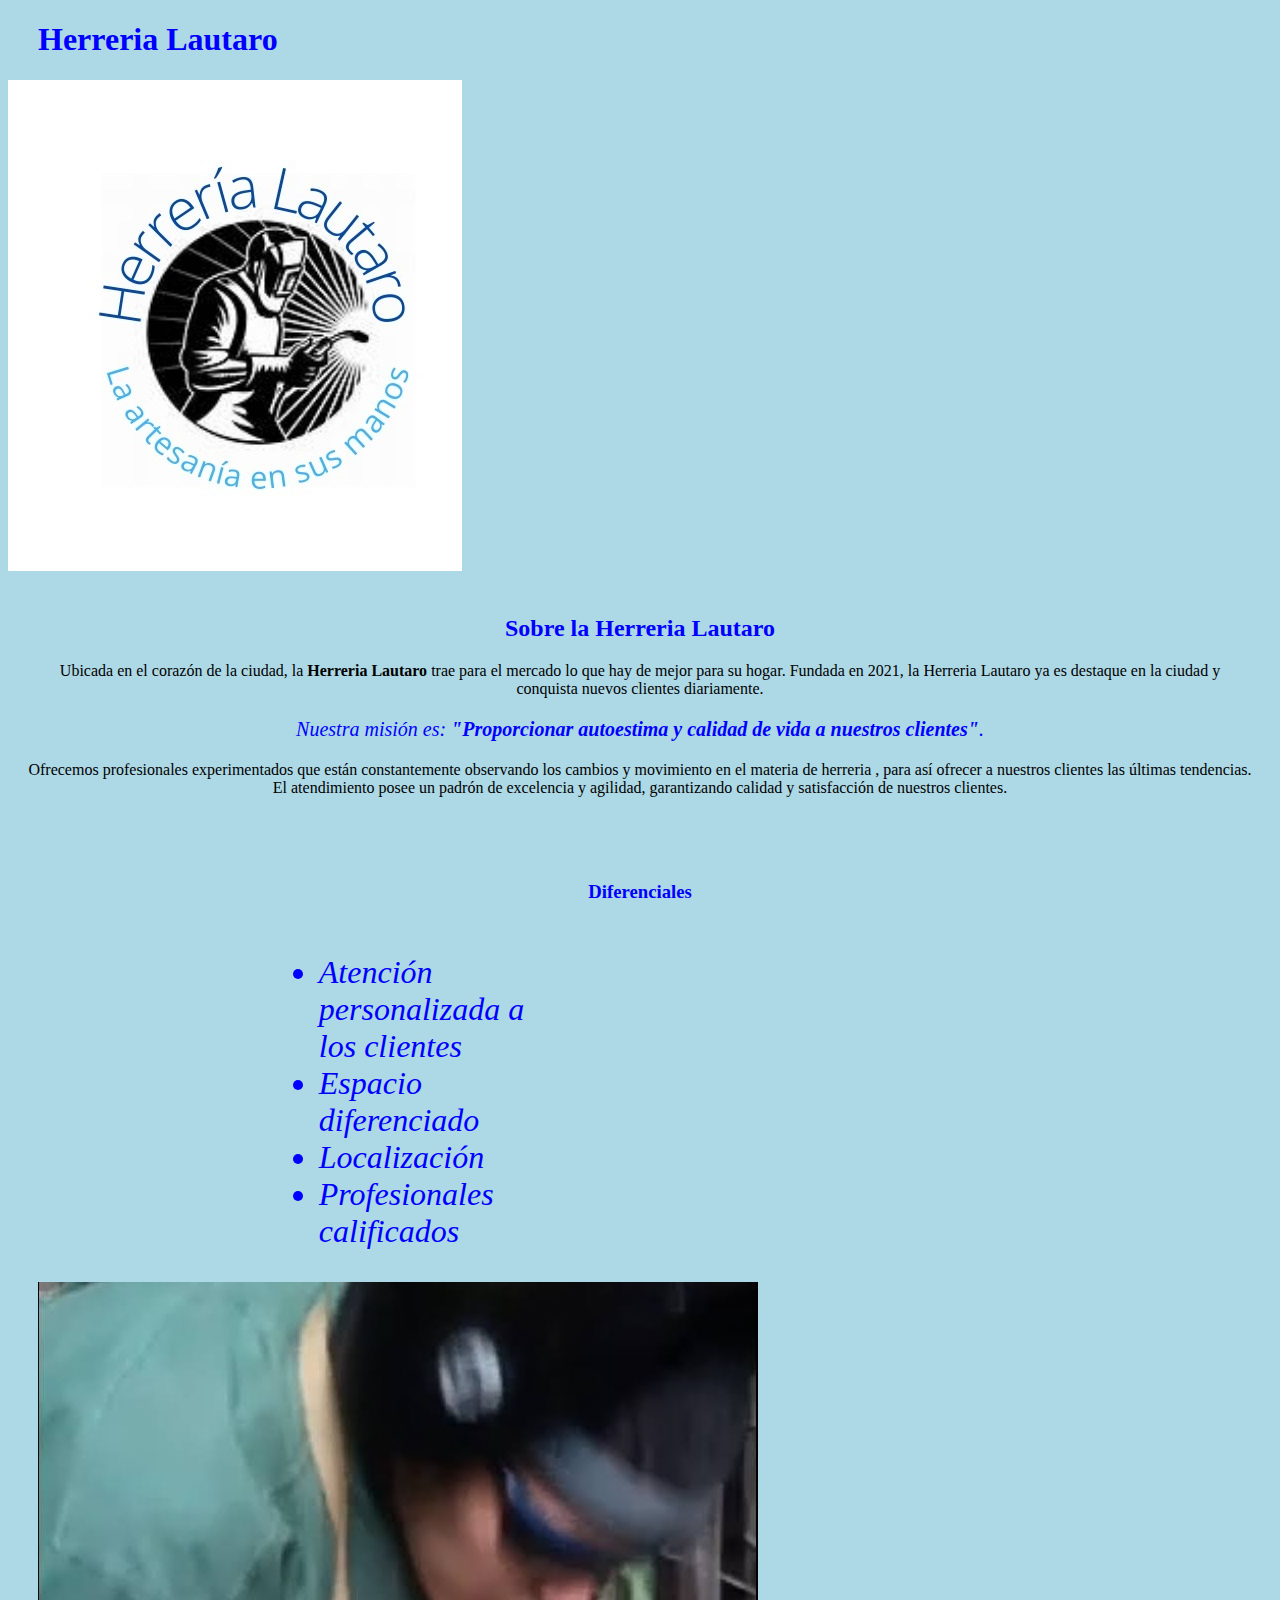
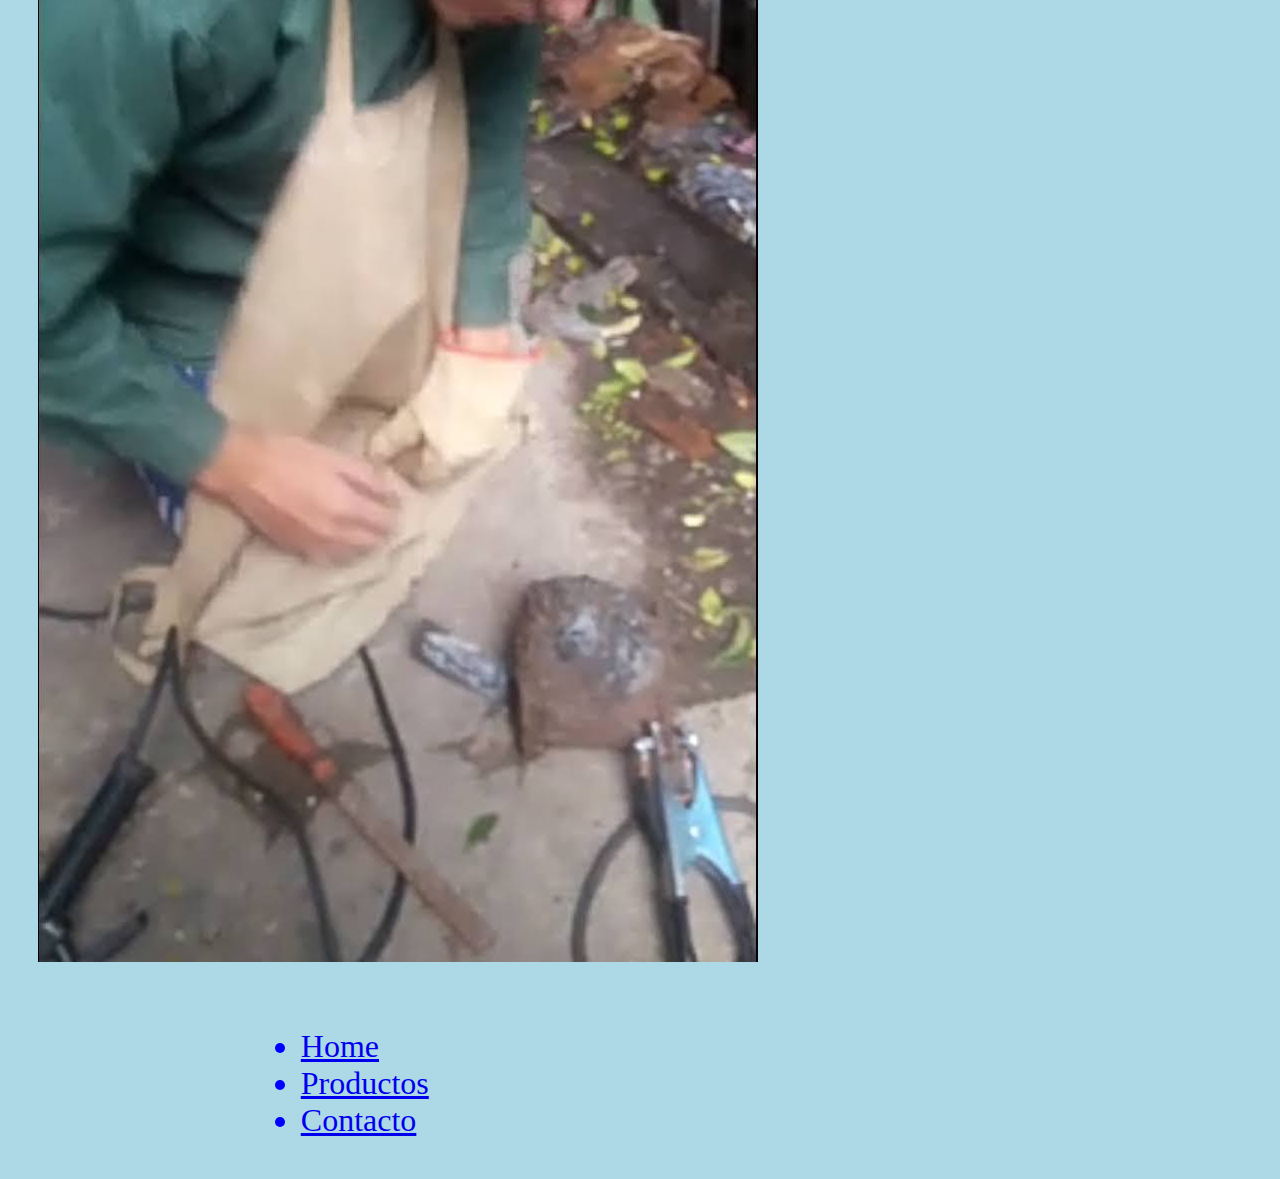
<file: index.html>
<!DOCTYPE html>

<html lang="es">
    
    <head>

        <meta charset="UTF-8"> 
        <title>Herreria Lautaro</title>
        <link rel="stylesheet" href="style-home.css">
    
    </head>

    <body>

        <header>
            <h1 class="titulo-principal">Herreria Lautaro</h1>
        </header>

        <img id="logo" src="imagenes/logo.jpg">
        
        <div class="principal">

            <h2 class="titulo-centralizado">Sobre la Herreria Lautaro</h2>

            <p>Ubicada en el corazón de la ciudad, la <strong>Herreria Lautaro</strong> trae para el mercado lo que hay de mejor para su hogar. Fundada en 2021, la Herreria Lautaro ya es destaque en la ciudad y conquista nuevos clientes diariamente.</p>

            <p id="mision"><em>Nuestra misión es: <strong>"Proporcionar autoestima y calidad de vida a nuestros clientes"</strong>.</em></p>

            <p>Ofrecemos profesionales experimentados que están constantemente observando los cambios y movimiento en el materia de herreria , para así ofrecer a nuestros clientes las últimas tendencias. El atendimiento posee un padrón de excelencia y agilidad, garantizando calidad y satisfacción de nuestros clientes.</p> 

        </div>

        <div class="diferenciales">

            <h3 class="titulo-centralizado">Diferenciales</h3>
        
            <ul>
                <li class="items">Atención personalizada a los clientes</li>
                <li class="items">Espacio diferenciado</li>
                <li class="items">Localización</li>
                <li class="items">Profesionales calificados</li>
            </ul>

            <img src="imagenes/diferenciales.jpeg" class="imagenDiferenciales">

        </div>
        
        <nav>
            <ul>
                <li><a href="index.html">Home</a></li>
                <li><a href="productos.html">Productos</a></li>
                <li><a href="contacto.html">Contacto</a></li>
            </ul>
        </nav>
    </body>
</html>
</file>
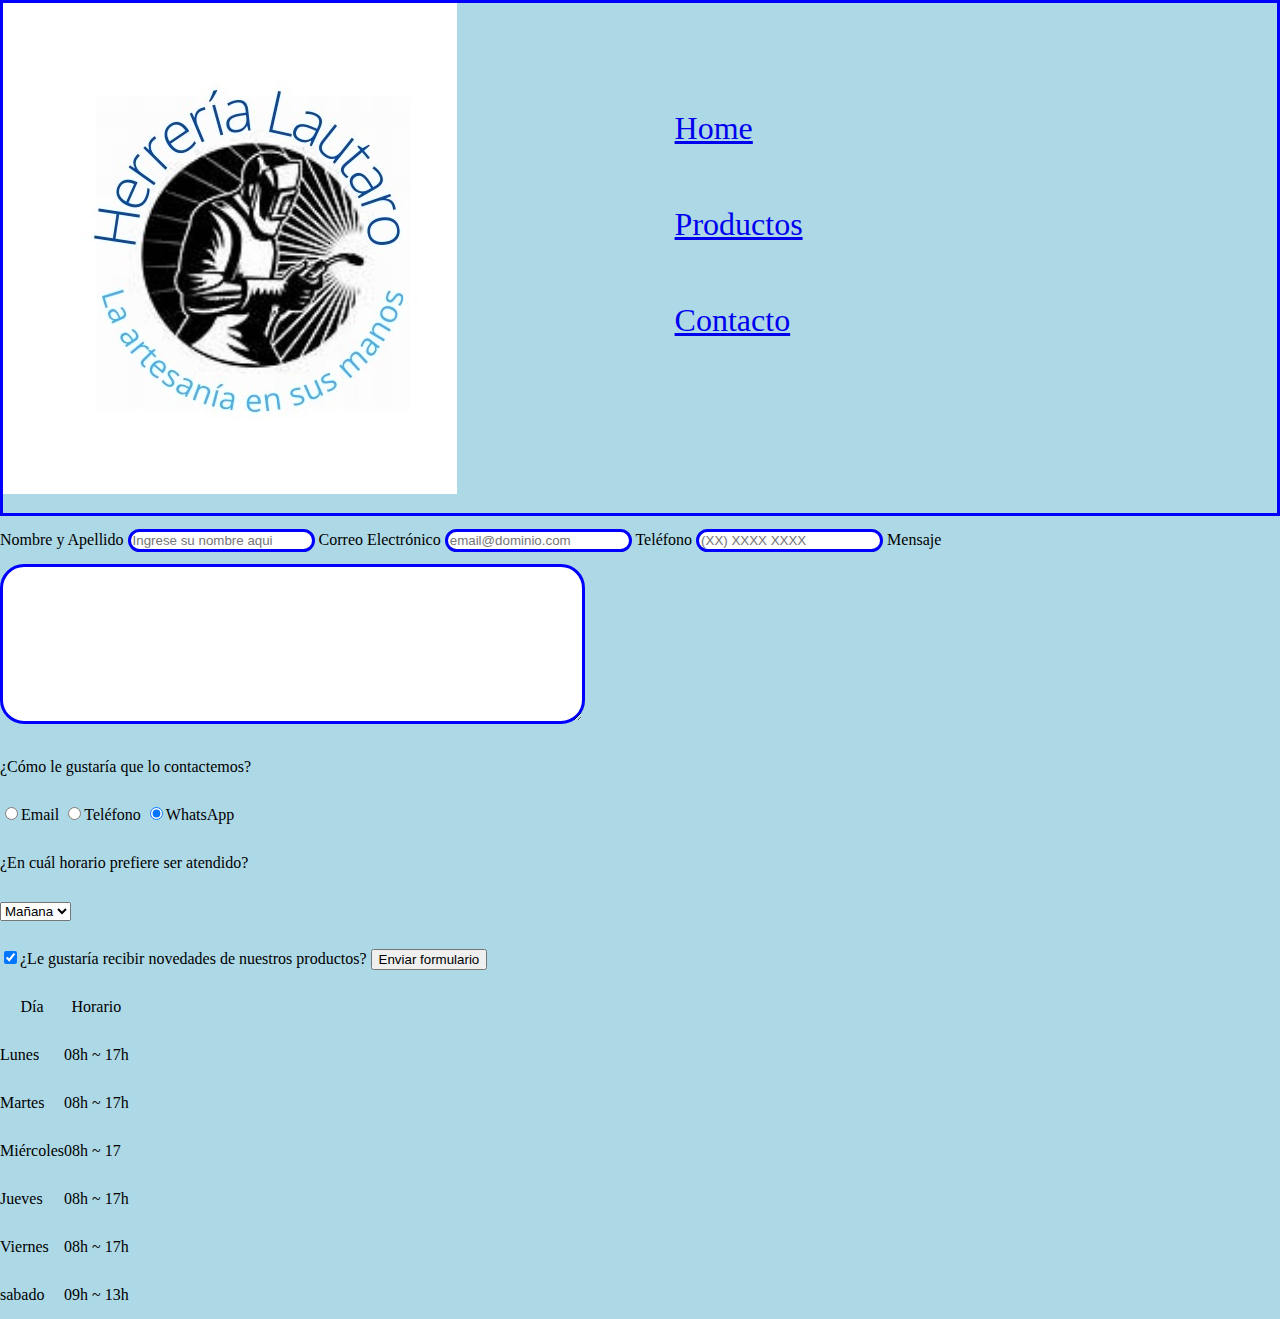
<file: contacto.html>
<!DOCTYPE html>

<html>
    <head>
        <meta charset="UTF-8">
        <title>Contacto - Herreria Lautaro</title>
        <link rel="stylesheet" href="reset.css">
        <link rel="stylesheet" href="style.css">
    </head>
    <body>
        <header>
            <div class="caja">
                <h1><img src="imagenes/logo.jpg" alt="Logo de la Herreria Lautaro"></h1>
                <nav>
                    <ul>
                        <li><a href="index.html">Home</a></li>
                        <li><a href="productos.html">Productos</a></li>
                        <li><a href="contacto.html">Contacto</a></li>
                    </ul>
                </nav>
            </div>
        </header>
        <main>
            <form>
                <label for="nombreapellido">Nombre y Apellido</label>
                <input type="text" id="nombreapellido" class="input-padron" required placeholder="Ingrese su nombre aqui">

                <label for="correoelectronico">Correo Electrónico</label>
                <input type="email" id="correoelectronico" class="input-padron" required placeholder="email@dominio.com">

                <label for="telefono">Teléfono</label>
                <input type="tel" id="telefono" class="input-padron" required placeholder="(XX) XXXX XXXX">

                <label for="mensaje">Mensaje</label>
                <textarea cols="70" rows="10" id="mensaje" class="input-padron" required></textarea>
                
                <fieldset class="#">
                    <legend>¿Cómo le gustaría que lo contactemos?</legend>

                    <label for="radio-email"><input type="radio" name="contacto" value="email" id="radio-email">Email</label>
                    
                    <label for="radio-telefono"><input type="radio" name="contacto" value="telefono" id="radio-telefono">Teléfono</label>
                    
                    <label for="radio-whatsapp"><input type="radio" name="contacto" value="whatsapp" id="radio-whatsapp" checked>WhatsApp</label>
                    
                </fieldset>
               
                <fieldset>
                    <legend>¿En cuál horario prefiere ser atendido?</legend>
                    <select>
                        <option>Mañana</option>
                        <option>Tarde</option>
                        <option>Noche</option>
                    </select>
                </fieldset>
                
                <label class="checkbox"><input type="checkbox" checked>¿Le gustaría recibir novedades de nuestros productos?</label>                
                
                <input type="submit" value="Enviar formulario" class="enviar">

            </form>

            <table>
                <thead clas="VI">
                    <tr>
                        <th>Día</th>
                        <th>Horario</th>
                    </tr>
                </thead>
                <tbody>
                    <tr>
                        <td>Lunes</td>
                        <td>08h ~ 17h</td>
                    </tr>
                    <tr>
                        <tr>
                            <td>Martes</td>
                            <td>08h ~ 17h</td>
                        </tr>
                        <td>Miércoles</td>
                        <td>08h ~ 17</td>
                    </tr>
                    <tr>
                        <td>Jueves</td>
                        <td>08h ~ 17h</td>
                    </tr>
                    <tr>
                        <td>Viernes</td>
                        <td>08h ~ 17h</td>
                    </tr>
                    <tr>
                        <td>sabado</td>
                        <td>09h ~ 13h</td>
                    </tr>
                </tbody>
            </table>
        </main>
        <footer>
            
            <p class="copyright"></p>
        </footer>
    </body>
</html>
</file>
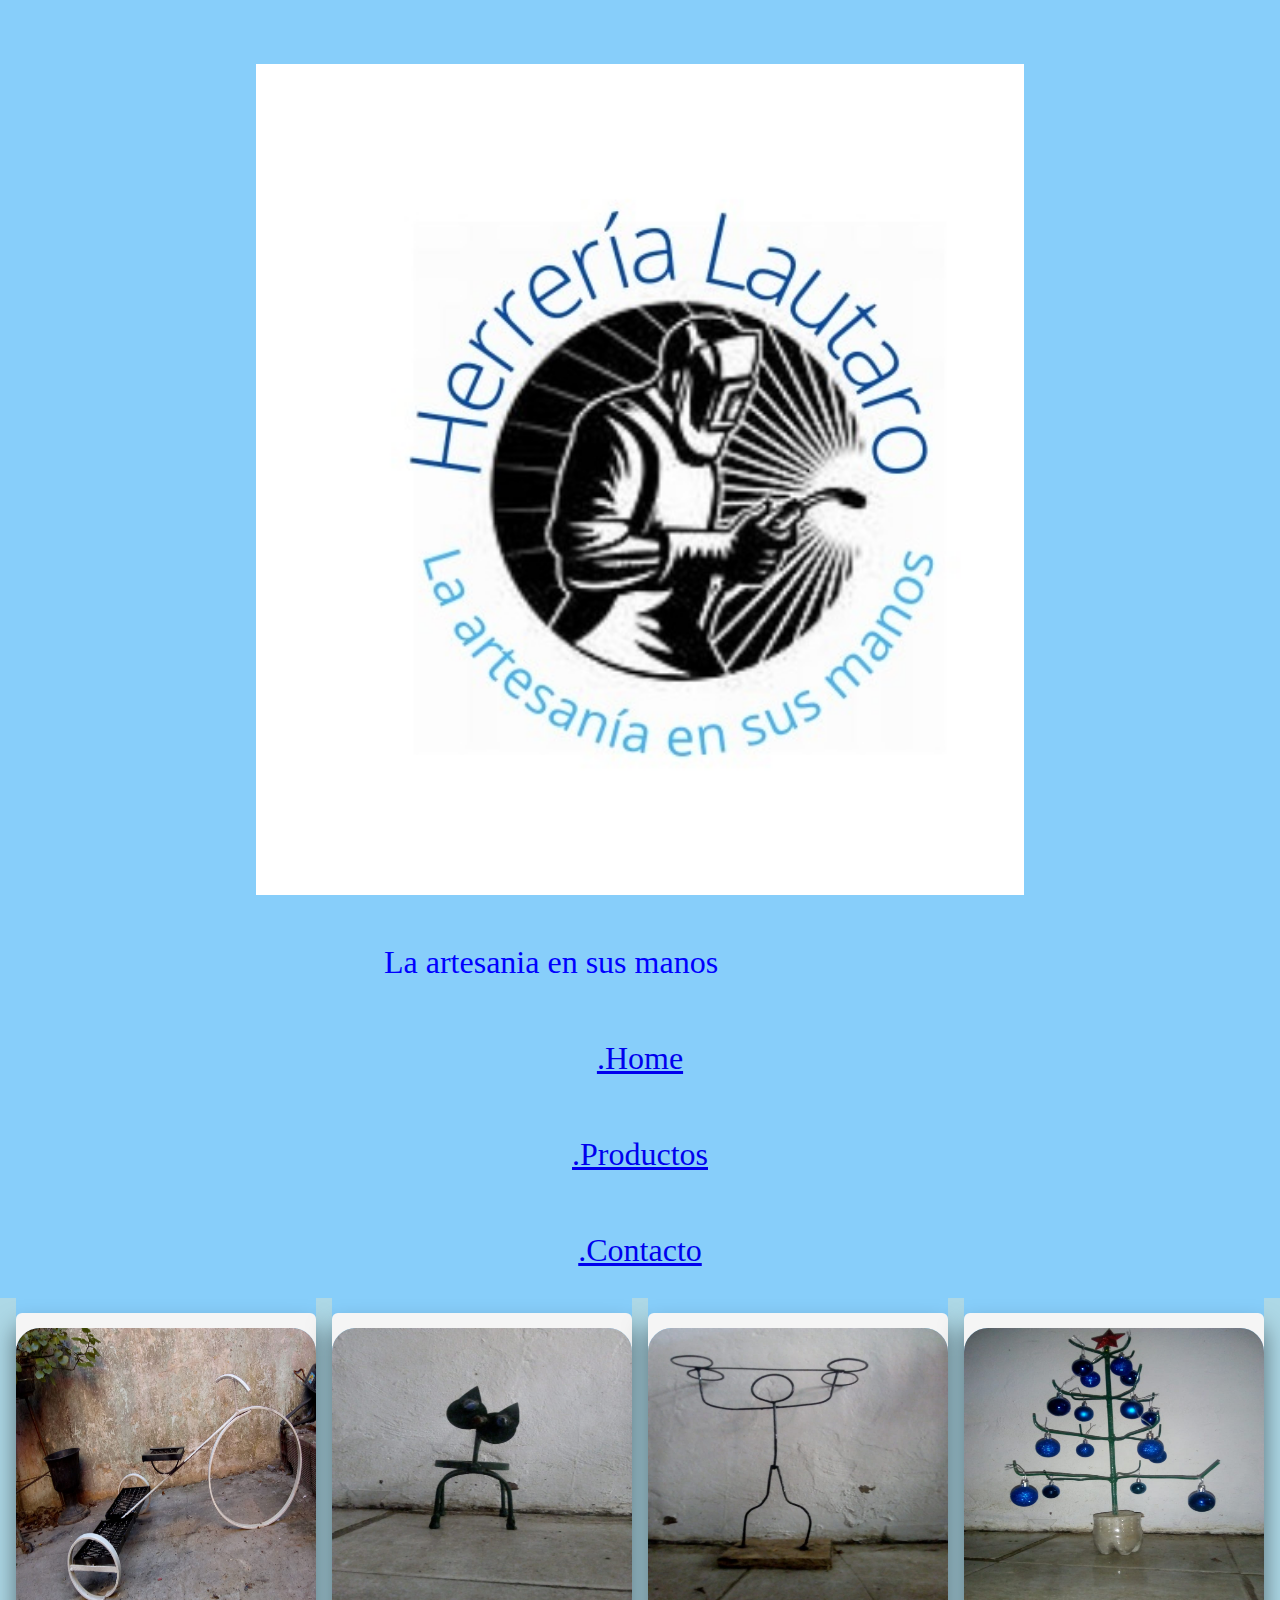
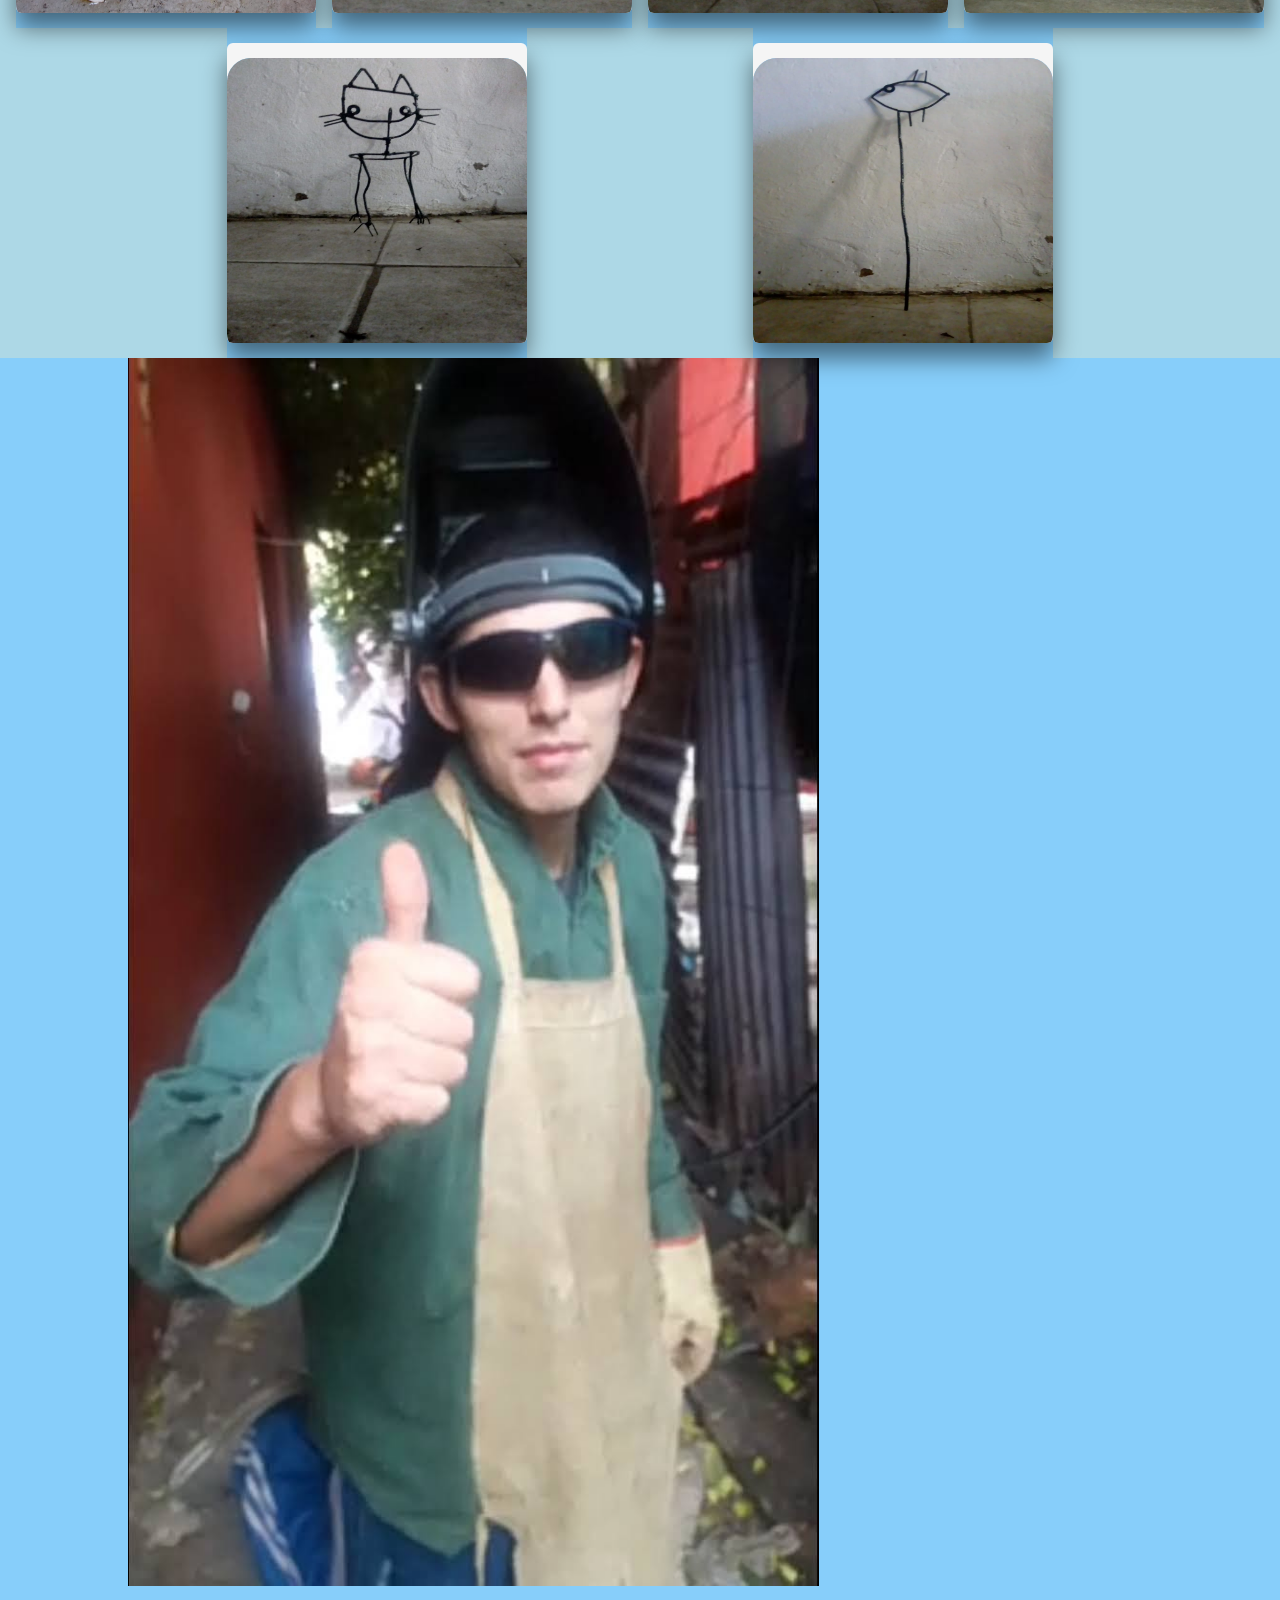
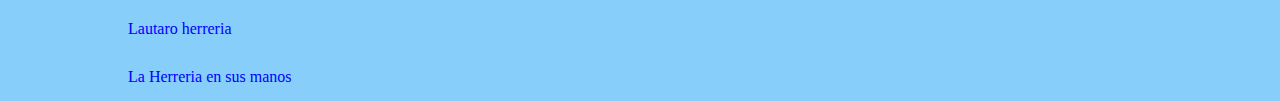
<file: productos.html>
<!DOCTYPE html>

<html>
    <head>
        <meta charset="UTF-8">
        <title>Productos -Herreria Lautaro </title>
        <link rel="stylesheet" href="reset.css">
        <link rel="stylesheet" href="productoscss.css">
        
        <link href='https://fonts.googleapis.com/css?family=Roboto:400,300,500,100' rel='stylesheet' type='text/css'>
    

    </head>
    <body>
        <header>
            <div class="caja">
                <img src="./imagenes/logo.jpg" alt="">
                <h1>La artesania en sus manos</h1>
                
            </div>
                  <nav>
                    <ul>
                        <section class="btn1">
                        <li><a href="index.html">.Home</a></li>
                        <li><a href="productos.html">.Productos</a></li>
                        <li><a href="contacto.html">.Contacto</a></li>
                        </section>
                   
                   </ul>
                </nav>
            </div>
            </header> 
            
            <div class="contenedor">
                <a >
                     
                     <figure>
                        
                        <img src="./imagenes/img1.jpeg">
                         <div class="capa">
                             <h3>TRICICLO MACETERO</h3>
                             <p>Precio $2700</p>
                         </div>
                        
                         
                     </figure>
                 </a>
                 <a >
                    <figure>
                       
                       <img src="./imagenes/⁬img2.jpeg">
                        <div class="capa">
                            <h3>GATO MACETERO</h3>
                            <p>Precio $1100</p>
                        </div>
                       
                    
                    </figure>
                </a>
                  
                 <a >
                    
                    <figure>
                       
                       <img src="./imagenes/img3.jpeg">
                        <div class="capa">
                            <h3>MUÑECO MACETERO</h3>
                            <p>Precio $2800</p>
                        </div>
                       
                        
                    </figure>
                </a>
            
                <a href=>
                    <figure>
                       
                       <img src="./imagenes/img4.jpeg">
                        <div class="capa">
                            <h3>ARBOL DE NAVIDAD</h3>
                            <p>Precio $2000</p>
                        </div>
                       
                        
                    </figure>
                </a>
                <a href>
                    <figure>
                       
                       <img src="./imagenes/img5.jpeg">
                        <div class="capa">
                            <h3>GATO RUSTICO</h3>
                            <p>Precio $1500</p>
                        </div>
                       
                        
                    </figure>
                </a>
                <a >
                    <figure>
                       
                       <img src="./imagenes/img6.jpeg">
                        <div class="capa">
                            <h3>PEZ GLOBO TUTOR</h3>
                            <p>Precio $1200</p>
                        </div>
                       
                    
                    </figure>
                </a>
             </div>
             <footer>
                <div class="pie">
                     <img src="./imagenes/Lauti.jpeg">
                            <div class="capa">
                                <h3>Lautaro herreria</h3>
                                <p>La Herreria en sus manos</p>
                            </div>
                           
                            </footer>
                         </body>
            </html>
</file>
<file: style-home.css>
body{
    background-color: lightblue;
}
.titulo-principal{
    padding-left: 30px;
    font-size: xx-large;
    text-justify: distribute-all-lines;
    align-items: center;
}
.titulo-principal{
    color: blue;
}
.header{
    background-color: lightblue;
}

.logo{
    width: 100%;
    justify-items: center;
    align-items: center;
    margin-left: 40%;

    
}

.principal{
    background: lightblue;
    padding: 20px;
}

.titulo-centralizado{
    text-align: center;
}
.titulo-centralizado{
    color: blue;
}

p{
    text-align: center;
}

em strong{
    color: blue
}

#mision{
    font-size: 20px;
    color: blue
}

.diferenciales{
    background: lightblue;
    padding: 30px;
}
.imagendiferencial{
    border: blue solid;
}
.items{
    font-style: italic;
}

ul{
    display: inline-block;
    vertical-align: top;
    width: 20%;
    margin-right: 15%;
}


ul{

    font-size: xx-large;
    color: blue;
    justify-content: center;
    margin-left: 20%;
}
</file>
<file: style.css>
body{
    background-color: lightblue;
}
.caja{
    border: blue solid;
    color: lightblue;
    display: flex;
}
.caja img{
    width: auto;
    height: auto
    border: blue solid;
}
ul{

    font-size: xx-large;
    color: blue;
    justify-content: center;
    align-items: center;
    margin-top: 60%;
    margin-left: 170%;
}

.input-padron{
    border: 3px solid blue;
    border-radius: 24px;


.checkbox{
    margin-left: 100%;
    justify-content: flex-start;
    border-radius: 24px;
}
</file>
<file: productoscss.css>
*{margin: 0;padding: 0;
    box-sizing: border-box;
    font-family: sans-serif;
    background: lightskyblue;
    border: blue solid
    
}
     
    .caja img{
        width: 60%;
        height: 50%;
        justify-content: center;
        align-content: center;
        margin-top: 5%;
        margin-left:20%;
        
        
    }
    .caja h1{
        font-family: Georgia, 'Times New Roman', Times, serif;
        font-size: xx-large;
        color: blue;
        justify-content:center;
        margin-left: 30%;
    
    }
    .contenedor{
        width: 100%;
        display: flex;
        flex-wrap: wrap;
        justify-content: space-evenly;
        align-items: center;
        height: 100%;
        background:lightblue;
        justify-items: right;

        
    }
    .contenedor figure{
       position:relative;
        height: 300px;
        cursor: pointer;
        width: 300px;
        overflow: hidden;
        border-radius: 6px;
        box-shadow: 0px 15px 25px rgba(0,0,0,0.50);
        background: whitesmoke;
        margin-block: 5%;
        
    }
    .contenedor figure img{
        width: 100%;
        height: 100%;
        transition: all 400ms ease-out;
        will-change: transform;
        justify-content: right;
        margin-top: 5%;
        
        border-radius: 24px;

    }
    .contenedor figure .capa{
        position: absolute;
        top: 0;
        width: 100%;
        height: 100%;
        background: rgba(0,103,123,0.7);
        transition: all 400ms ease-out;
        opacity: 0;
        visibility: hidden;
        text-align: center;
    }
    .contenedor figure:hover > .capa {
        opacity: 1;
        visibility: visible;
    }
    .contenedor figure:hover > .capa h3{
        margin-top: 70px;
        margin-bottom: 15px;
    }
    .contenedor figure:hover > img{
       
        transform: scale(1.3);
    }
       
    .contenedor figure .capa h3{
        color: blue;
        font-weight: 500;
        margin-bottom: 120px;
        transition: all 400ms ease-out;
         margin-top: 30px;
    }
    .contenedor figure .capa p{
        color: blue;
        font-size: 15px;
        line-height: 1.5;
        width: 100%;
        max-width: 220px;
        margin: auto;
    }
.btn{
    font-size: xx-large;
    justify-items: center;
    margin-left: 30%;
    border: blue;
    margin-left:10%;
}
.pie{
    width: auto;
    height: auto;
    border: 04px;
    color: blue;
    align-items: center;
    margin-left: 10%;
}


.btn1{
    display: flex;
    flex-direction: column;
    justify-content: center;
    align-items: center;
    font-size: xx-large;
    color: blue;
}

.pie img{
    width: 60%;
    height: 60%;
    
}
</file>
